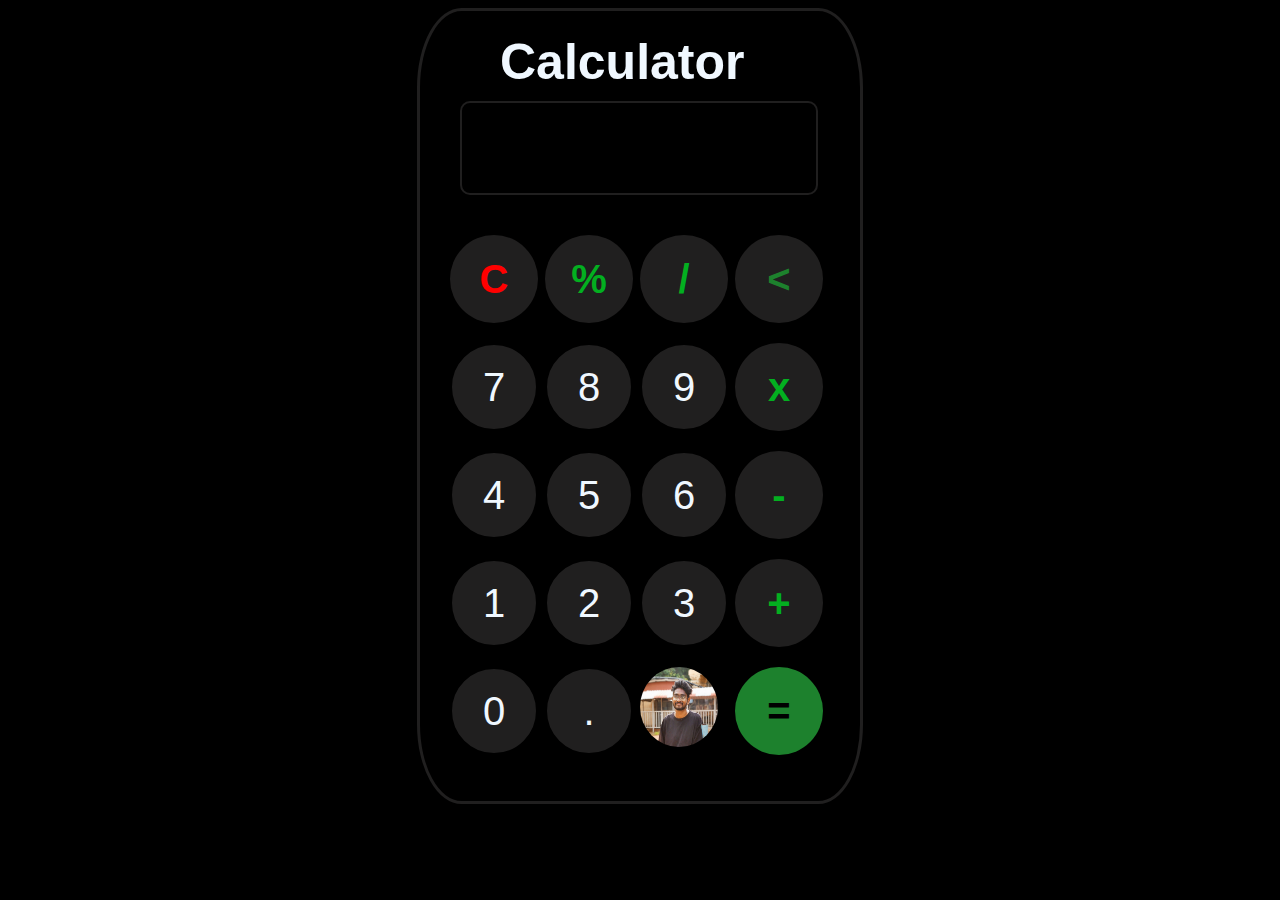
<file: index.html>
<!DOCTYPE html>
<html>
    <head>
        <title>Calculator</title>
        <link rel="stylesheet" href="calculator.css">
    </head>
    <body>
        <div class="calculator">
            <div class="h2"><h2>Calculator</h2></div>
            <input class="input" onkeydown="
            if(event.key==='Enter'){
                    calculateValue();
            }">
            <div class="sub-container">
                <button class="button1-btn-c" onclick="clearValue()">C</button>
                <button class="button1-btn-modulo" onclick="appendValue('%')">%</button>
                <button class="button1-btn-divide" onclick="appendValue('/')">/</button>
                <button class="button1-btn-back" onclick="deleteValue()"><</button>
            
            
                 <button class="button2-btn" onclick="appendValue('7')">7</button>
                <button class="button2-btn" onclick="appendValue('8')">8</button>
                <button class="button2-btn" onclick="appendValue('9')">9</button>
                <button class="button2-btn-multi" onclick="appendValue('*')">x</button>
            
            
                <button class="button2-btn" onclick="appendValue('4')">4</button>
                <button class="button2-btn" onclick="appendValue('5')">5</button>
                <button class="button2-btn" onclick="appendValue('6')">6</button>
                <button class="button2-btn-minus" onclick="appendValue('-')">-</button>
            
            
                <button class="button2-btn" onclick="appendValue('1')">1</button>
                <button class="button2-btn" onclick="appendValue('2')">2</button>
                <button class="button2-btn" onclick="appendValue('3')">3</button>
                <button class="button2-btn-plus" onclick="appendValue('+')">+</button>
           
                <button class="button2-btn" onclick="appendValue('0')">0</button>
                <button class="button2-btn" onclick="appendValue('.')">.</button>
                <a href="https://photos.google.com/photo/AF1QipPGRWt28NnKIX3QlbjtG1bgr3FnxuOVVgSqp6h2" class="button2-btn-img"><img src="vamsi.png" alt=""></a>
                <button class="button1-btn-equal" onclick="calculateValue()">=</button>
                

            </div>
        </div>
        
        <script src="calculator.js">
            
        </script>
    </body>
</html>
</file>
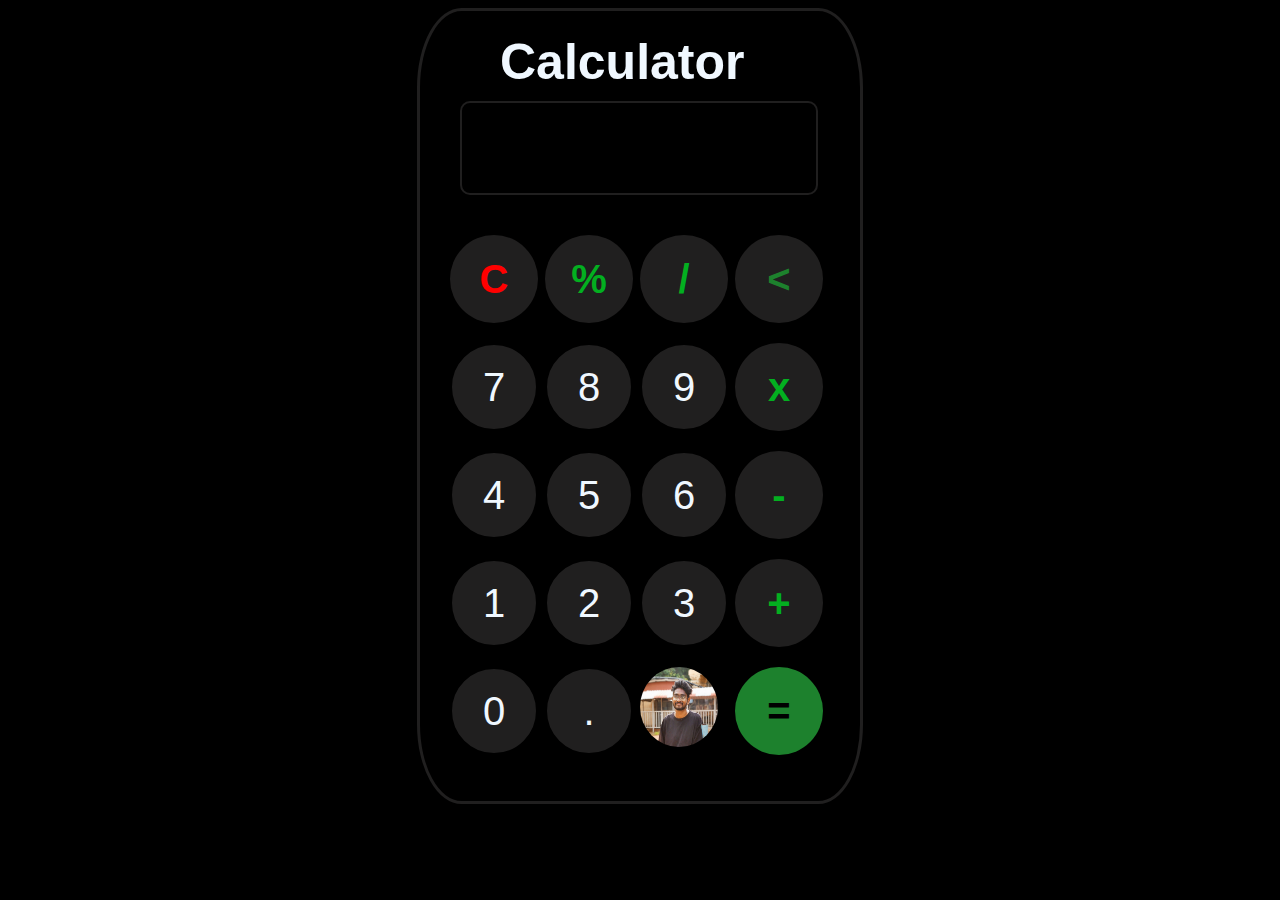
<file: calculator.html>
<!DOCTYPE html>
<html>
    <head>
        <title>Calculator</title>
        <link rel="stylesheet" href="calculator.css">
    </head>
    <body>
        <div class="calculator">
            <div class="h2"><h2>Calculator</h2></div>
            <input class="input" onkeydown="
            if(event.key==='Enter'){
                    calculateValue();
            }">
            <div class="sub-container">
                <button class="button1-btn-c" onclick="clearValue()">C</button>
                <button class="button1-btn-modulo" onclick="appendValue('%')">%</button>
                <button class="button1-btn-divide" onclick="appendValue('/')">/</button>
                <button class="button1-btn-back" onclick="deleteValue()"><</button>
            
            
                 <button class="button2-btn" onclick="appendValue('7')">7</button>
                <button class="button2-btn" onclick="appendValue('8')">8</button>
                <button class="button2-btn" onclick="appendValue('9')">9</button>
                <button class="button2-btn-multi" onclick="appendValue('*')">x</button>
            
            
                <button class="button2-btn" onclick="appendValue('4')">4</button>
                <button class="button2-btn" onclick="appendValue('5')">5</button>
                <button class="button2-btn" onclick="appendValue('6')">6</button>
                <button class="button2-btn-minus" onclick="appendValue('-')">-</button>
            
            
                <button class="button2-btn" onclick="appendValue('1')">1</button>
                <button class="button2-btn" onclick="appendValue('2')">2</button>
                <button class="button2-btn" onclick="appendValue('3')">3</button>
                <button class="button2-btn-plus" onclick="appendValue('+')">+</button>
           
                <button class="button2-btn" onclick="appendValue('0')">0</button>
                <button class="button2-btn" onclick="appendValue('.')">.</button>
                <a href="https://photos.google.com/photo/AF1QipPGRWt28NnKIX3QlbjtG1bgr3FnxuOVVgSqp6h2" class="button2-btn-img"><img src="vamsi.png" alt=""></a>
                <button class="button1-btn-equal" onclick="calculateValue()">=</button>
                

            </div>
        </div>
        
        <script src="calculator.js">
            
        </script>
    </body>
</html>
</file>
<file: calculator.css>
body{
    background-color: black;
    align-items: center;
    display: flex;
    justify-content: center;
}
.calculator{
    width: 400px;
    height: 750px;
    background-color: rgb(0, 0, 0);
    padding: 20px;
    caret-color: rgb(29, 129, 45);
    border-radius: 10%;
    border-color: rgb(32, 31, 31);
    border-style: solid;
}
.sub-container{
    display: grid;
    grid-template-columns: 95px 95px 95px 95px ;
    grid-area: span;
}
input{
    width: 350px;
    height: 88px;
    margin: 8px;
    margin-left: 20px;
    margin-bottom: 30px;
    
    background-color: black;
    border-color: rgb(32, 31, 31);
    border-style: solid;
    border-radius: 10px;
    color: white;
    cursor: col-resize;
    font-size: 50px;
    font-family: Arial, sans-serif;
    
}



h2{
    color: aliceblue;
    font-size: 50px;
    font-family: 'Lucida Sans', 'Lucida Sans Regular', 'Lucida Grande', 'Lucida Sans Unicode', Geneva, Verdana, sans-serif;
    font-weight: bold;
    margin-left: 60px;
    margin-bottom: 2px;
    margin-top: 2px;
}

.button1-btn-modulo, .button1-btn-divide, .button2-btn-plus, .button2-btn-multi, .button2-btn-minus{
    color: rgb(3, 175, 32);
}
.button1-btn-c{
    color: red;
}

.button1-btn-equal{
    background-color: rgb(29, 129, 45);
    border-color: transparent;
    font-size: 40px;
    width: 88px;
    height: 88px;
    margin: 10px;
    border-radius: 50%;
    border-color: transparent;
    border-style: solid;
    cursor: pointer;
    font-weight: bold;
}
.button1-btn-c,.button1-btn-modulo, .button1-btn-divide, .button1-btn-back,  .button2-btn-plus, .button2-btn-multi, .button2-btn-minus{
    width: 88px;
    height: 88px;
    margin: 10px;
    
    background-color: rgb(32, 31, 31);
    border-radius: 50%;
    border-color: transparent;
    border-style: solid;
    cursor: pointer;
    font-size: 40px;
    font-weight: bold;
}
.button1-btn-back{
    color: rgb(29, 129, 45);
}

img{
    width: 78px;
    height: 80px;
    border-radius: 50%;
}

.button2-btn{
    width: 88px;
    height: 88px;
    border-radius: 50%;
    font-size: 40px;
    margin: 10px;
    background-color: rgb(32, 31, 31);
    color: aliceblue;
    border-style: solid;
    cursor: pointer;
}

 .button2-btn-img{
    
    border-radius: 50%;
    margin: 10px;
}
</file>
